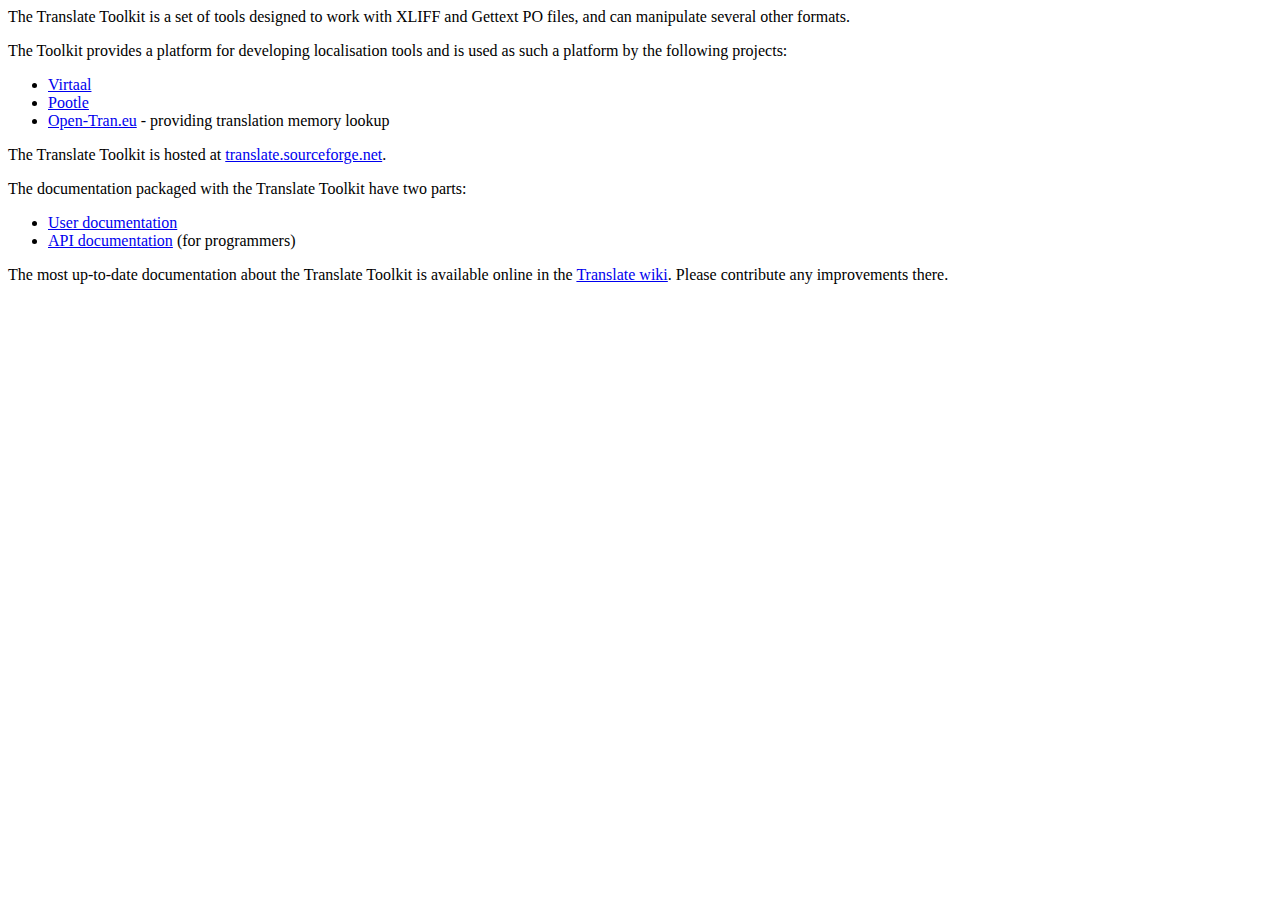
<file: doc/index.html>
<html>
    <head>
        <title>Translate Toolkit - documentation</title>
    </head>
    <body>
        <p>
        The Translate Toolkit is a set of tools designed to work with XLIFF and
        Gettext PO files, and can manipulate several other formats.
        </p>
        <p>
        The Toolkit provides a platform for developing localisation tools and 
        is used as such a platform by the following projects:
        <ul>
            <li><a href="http://translate.sourceforge.net/wiki/virtaal/index">Virtaal</a></li>
            <li><a href="http://translate.sourceforge.net/wiki/pootle/index">Pootle</a></li>
            <li><a href="http://open-tran.eu/">Open-Tran.eu</a> - providing translation memory lookup</li>
        </ul>
        The Translate Toolkit is hosted at
        <a href="http://translate.sourceforge.net/">translate.sourceforge.net</a>.
        </p>

        <p>
        The documentation packaged with the Translate Toolkit have two parts:
        </p>
        <ul>
            <li><a href="user/toolkit-index.html">User documentation</a></li>
            <li><a href="api/index.html">API documentation</a> (for programmers)</li>
        </ul>

        The most up-to-date documentation about the Translate Toolkit is 
        available online in the <a href="http://translate.sourceforge.net/wiki/">
        Translate wiki</a>. Please contribute any improvements there.
    </body>
</html>
</file>
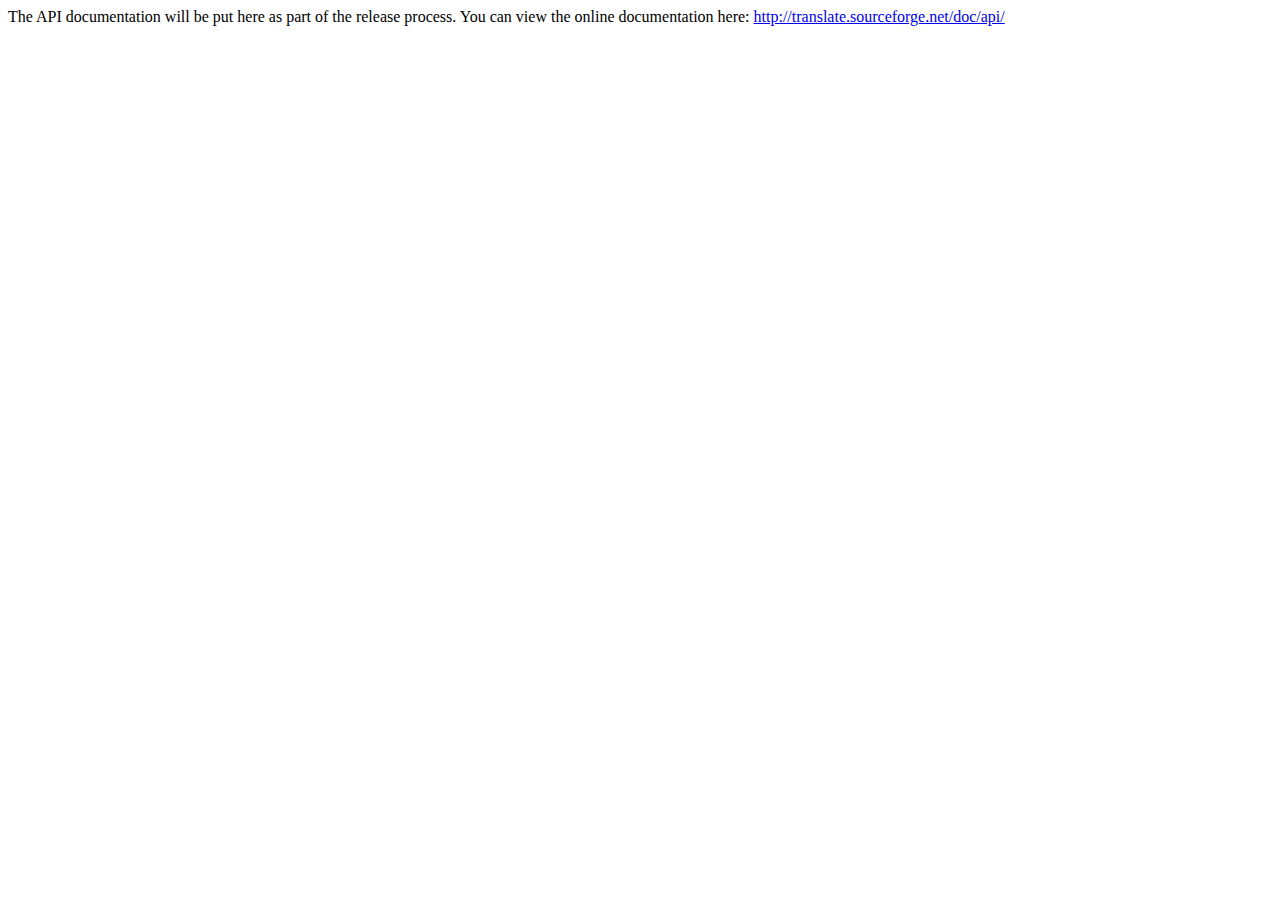
<file: doc/api/index.html>
<!DOCTYPE html PUBLIC "-//W3C//DTD HTML 3.2//EN">
<html>
<head>
<meta name="generator" content=
"HTML Tidy for Linux/x86 (vers 1 September 2005), see www.w3.org">
<title></title>
</head>
<body>
The API documentation will be put here as part of the release
process. You can view the online documentation here:
<a href="http://translate.sourceforge.net/doc/api/">
http://translate.sourceforge.net/doc/api/</a>
</body>
</html>
</file>
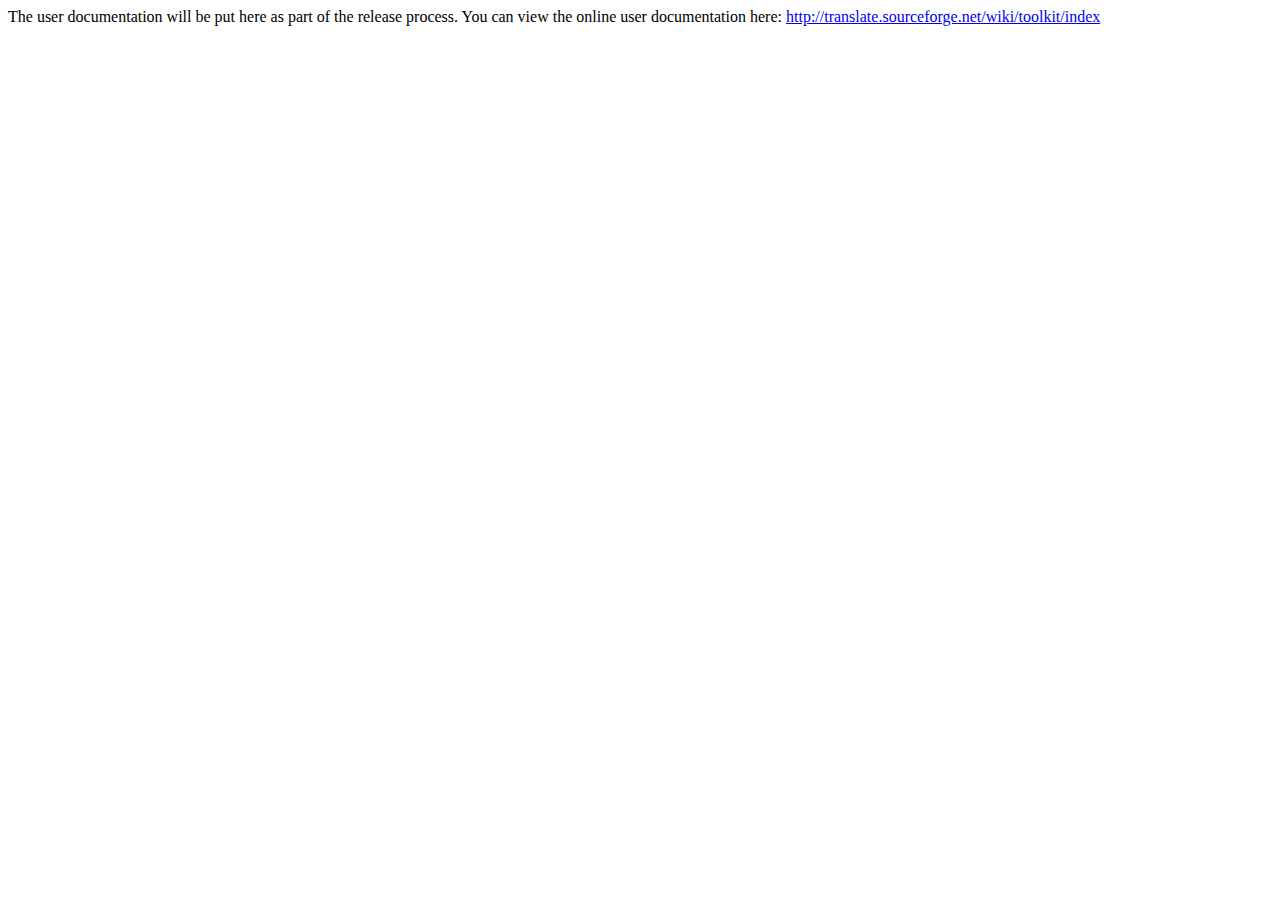
<file: doc/user/toolkit-index.html>
<!DOCTYPE html PUBLIC "-//W3C//DTD HTML 3.2//EN">
<html>
<head>
<meta name="generator" content=
"HTML Tidy for Linux/x86 (vers 1 September 2005), see www.w3.org">
<title></title>
</head>
<body>
The user documentation will be put here as part of the release
process. You can view the online user documentation here:
<a href="http://translate.sourceforge.net/wiki/toolkit/index">
http://translate.sourceforge.net/wiki/toolkit/index</a>
</body>
</html>
</file>
